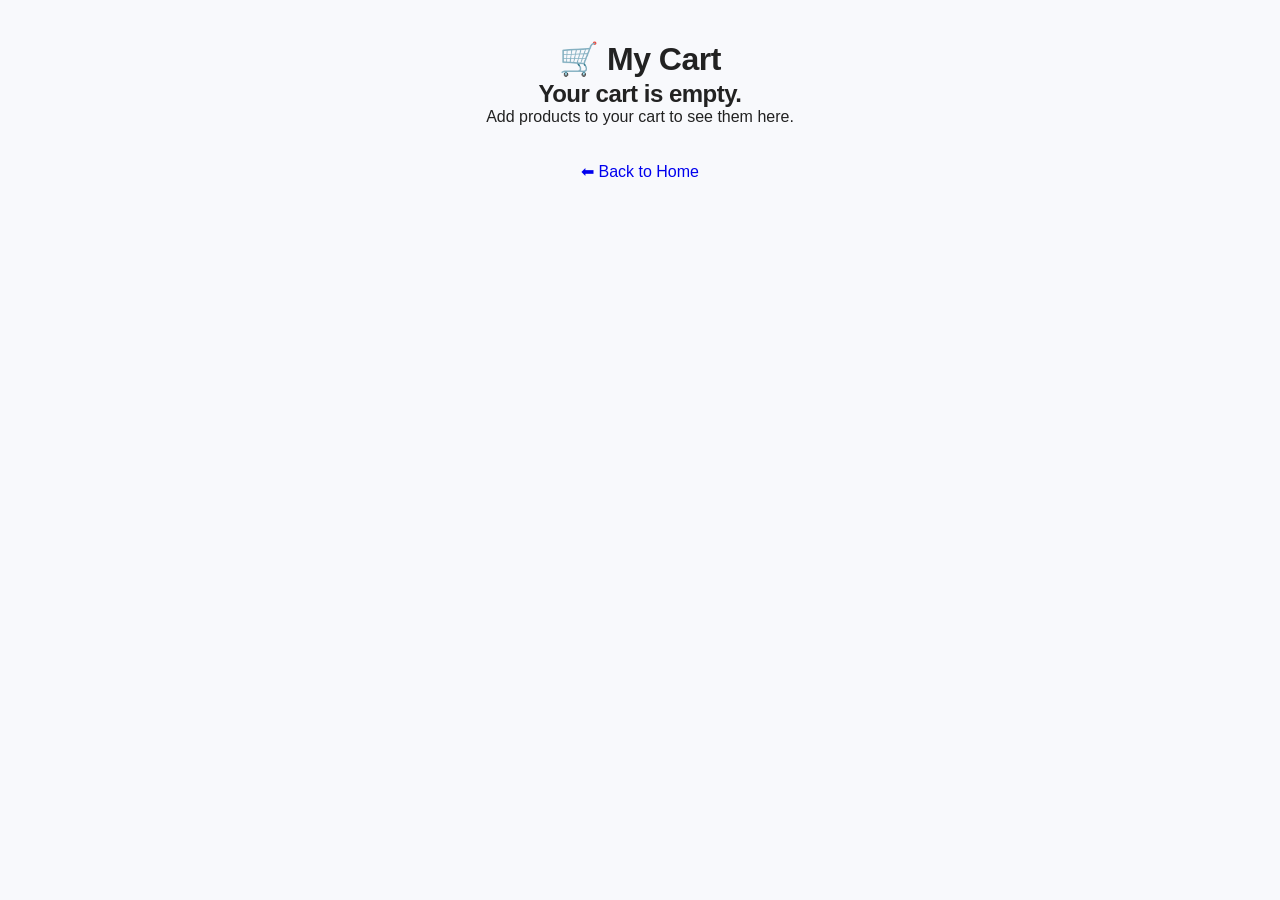
<file: cart.html>
<!DOCTYPE html>
<html lang="en">
<head>
<meta charset="UTF-8">
<meta name="viewport" content="width=device-width, initial-scale=1.0">
<title>Cart - ZeraShop</title>
<link rel="stylesheet" href="style.css">
</head>

<body>

<header>
    <h1 style="text-align:center;margin-top:40px;">🛒 My Cart</h1>
</header>

<section style="text-align:center;padding:80px 20px;">
    <h2>Your cart is empty.</h2>
    <p>Add products to your cart to see them here.</p>

    <br><br>

    <a href="index.html" class="btn1">⬅ Back to Home</a>
</section>

</body>
</html>
</file>
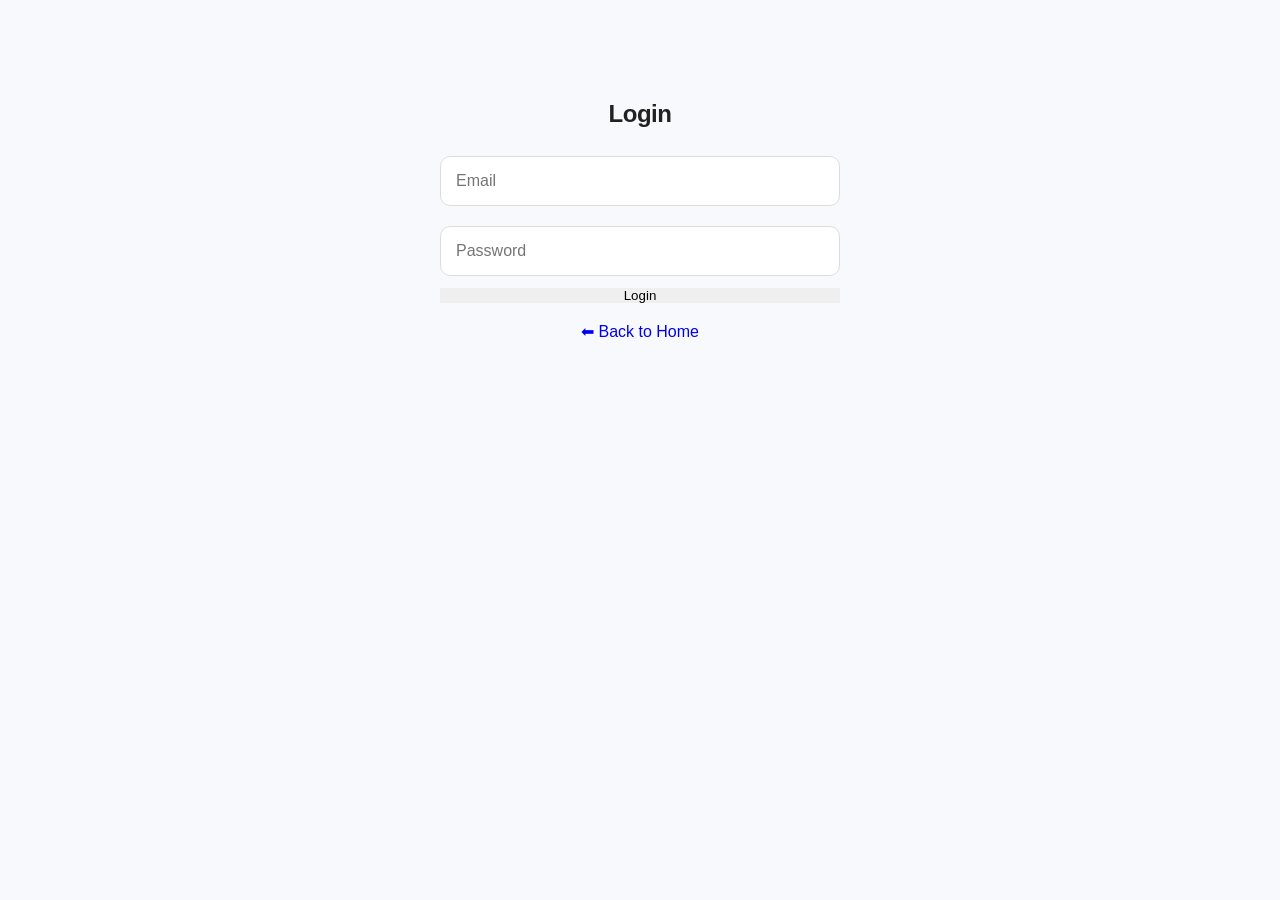
<file: login.html>
<!DOCTYPE html>
<html lang="en">
<head>
<meta charset="UTF-8">
<meta name="viewport" content="width=device-width, initial-scale=1.0">

<title>Login - ZeraShop</title>

<link rel="stylesheet" href="style.css">

</head>
<body>

<section style="max-width:400px;margin:100px auto;text-align:center;">

<h1>Login</h1>

<br>

<input type="email" placeholder="Email"
style="width:100%;padding:15px;margin:10px 0;border-radius:10px;">

<input type="password" placeholder="Password"
style="width:100%;padding:15px;margin:10px 0;border-radius:10px;">

<button class="btn1" style="width:100%;">Login</button>

<br><br>

<a href="index.html">⬅ Back to Home</a>

</section>

</body>
</html>
</file>
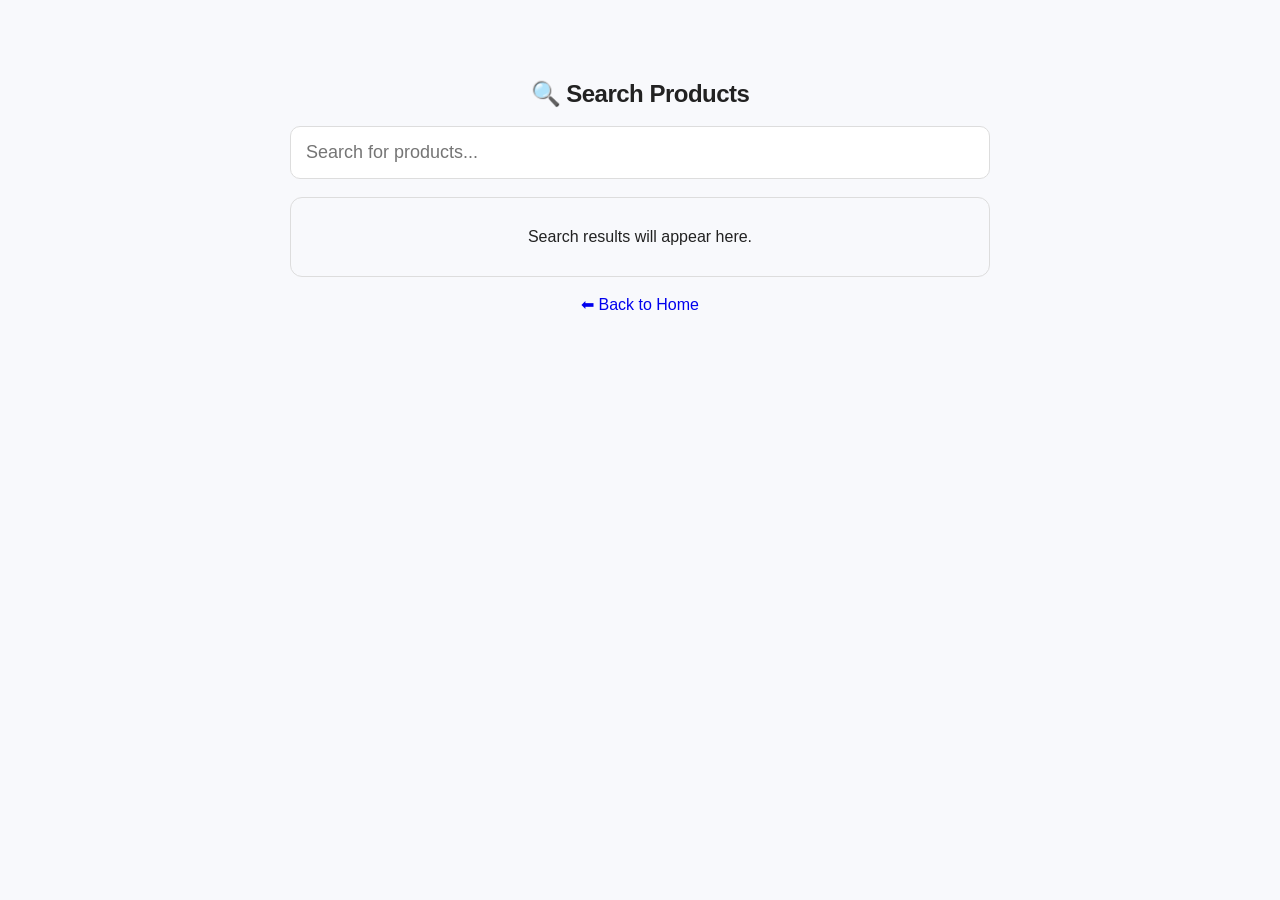
<file: search.html>
<!DOCTYPE html>
<html lang="en">
<head>
<meta charset="UTF-8">
<meta name="viewport" content="width=device-width, initial-scale=1.0">

<title>Search - ZeraShop</title>

<link rel="stylesheet" href="style.css">

</head>
<body>

<section style="max-width:700px;margin:80px auto;text-align:center;">

<h1>🔍 Search Products</h1>

<br>

<input
type="text"
placeholder="Search for products..."
style="width:100%;padding:15px;border-radius:10px;font-size:18px;">

<br><br>

<div style="padding:30px;border:1px solid #ddd;border-radius:12px;">
<p>Search results will appear here.</p>
</div>

<br>

<a href="index.html" class="btn1">⬅ Back to Home</a>

</section>

</body>
</html>
</file>
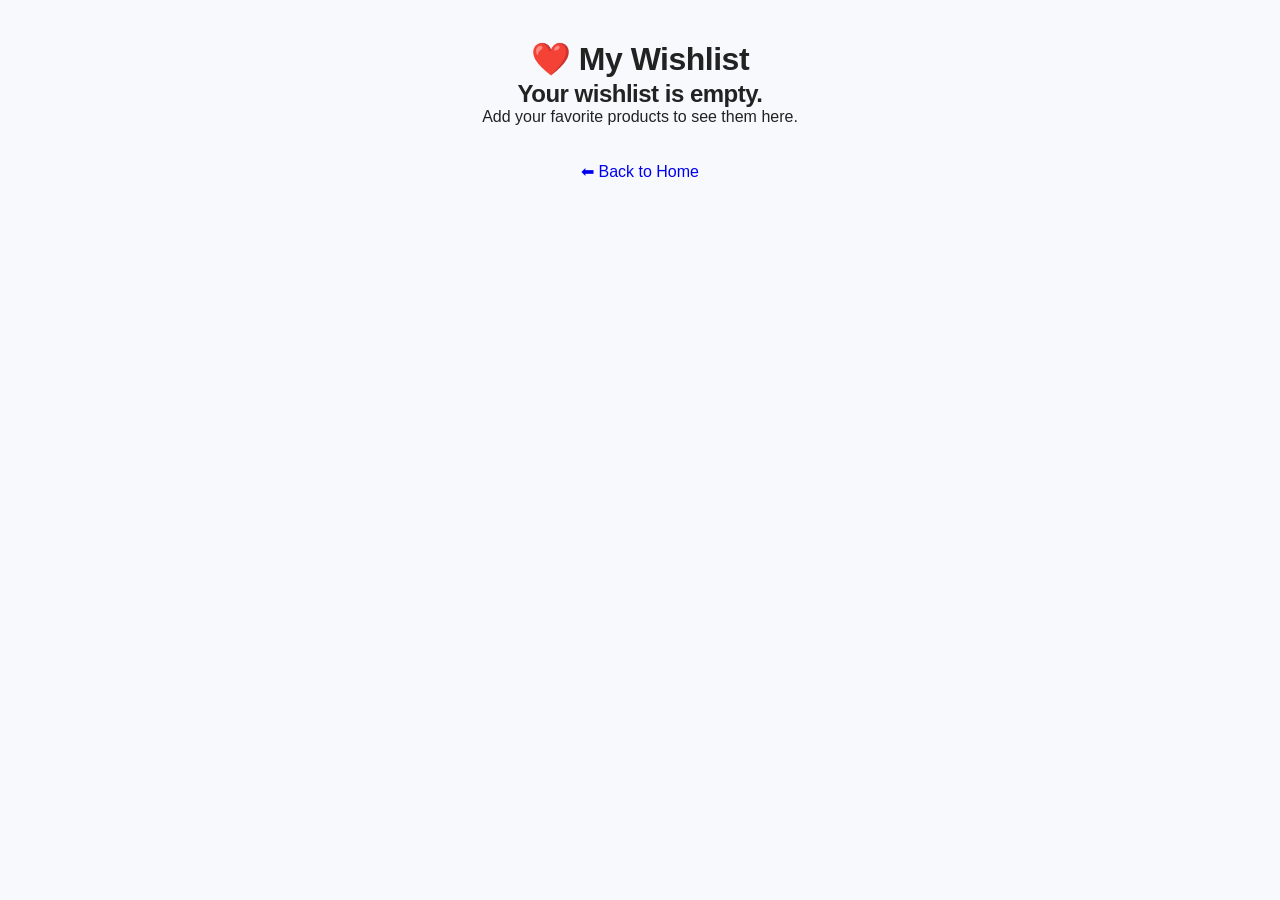
<file: wishlist.html>
<!DOCTYPE html>
<html lang="en">
<head>
<meta charset="UTF-8">
<meta name="viewport" content="width=device-width, initial-scale=1.0">
<title>Wishlist - ZeraShop</title>
<link rel="stylesheet" href="style.css">
</head>

<body>

<header>
    <h1 style="text-align:center;margin-top:40px;">❤️ My Wishlist</h1>
</header>

<section style="text-align:center;padding:80px 20px;">
    <h2>Your wishlist is empty.</h2>
    <p>Add your favorite products to see them here.</p>

    <br><br>

    <a href="index.html" class="btn1">⬅ Back to Home</a>
</section>

</body>
</html>
</file>
<file: style.css>
/*======================================
RESET
======================================*/

*{
    margin:0;
    padding:0;
    box-sizing:border-box;
}

html{
    scroll-behavior:smooth;
}

body{
    font-family:'Poppins',sans-serif;
    background:#f7f8fc;
    color:#222;
    overflow-x:hidden;
}

img{
    max-width:100%;
    display:block;
}

a{
    text-decoration:none;
}

ul{
    list-style:none;
}

.container{
    width:90%;
    max-width:1400px;
    margin:auto;
}

/*======================================
HEADER
======================================*/

header{
    position:absolute;
    width:100%;
    left:0;
    top:0;
    z-index:1000;
}

nav{
    height:90px;
    display:flex;
    align-items:center;
    justify-content:space-between;
}

.logo{
    color:#fff;
}

.logo h2{
    font-size:34px;
    font-weight:700;
}

.logo span{
    color:#ffd64d;
}

.menu{
    display:flex;
    gap:40px;
}

.menu a{
    color:#fff;
    font-size:17px;
    transition:.3s;
}

.menu a:hover{
    color:#ffd64d;
}

.nav-right{
    display:flex;
    align-items:center;
    gap:18px;
}

.nav-right i{
    color:#fff;
    font-size:18px;
}

.login-btn{
    background:#fff;
    color:#5d2ef5;
    padding:12px 28px;
    border-radius:50px;
    font-weight:600;
    transition:.3s;
}

.login-btn:hover{
    background:#ffd64d;
}

/*======================================
HERO
======================================*/

.hero{
    background:linear-gradient(135deg,#7f2dff,#1d2b80);
    min-height:100vh;
    display:flex;
    align-items:center;
    position:relative;
    overflow:hidden;
}

.hero::before{
    content:"";
    position:absolute;
    width:900px;
    height:900px;
    border:1px solid rgba(255,255,255,.08);
    border-radius:50%;
    right:-300px;
    top:-180px;
}

.hero::after{
    content:"";
    position:absolute;
    width:650px;
    height:650px;
    border:1px solid rgba(255,255,255,.06);
    border-radius:50%;
    right:-100px;
    top:50px;
}

.hero-grid{
    display:grid;
    grid-template-columns:1fr 1fr 280px;
    gap:50px;
    align-items:center;
}

.tag{
    display:inline-block;
    padding:10px 20px;
    background:rgba(255,255,255,.15);
    color:#fff;
    border-radius:50px;
    margin-bottom:25px;
    backdrop-filter:blur(15px);
}

.hero-left h1{
    color:#fff;
    font-size:78px;
    line-height:1.05;
    margin-bottom:25px;
}

.hero-left p{
    color:#eee;
    font-size:20px;
    line-height:35px;
    max-width:520px;
}

.hero-buttons{
    display:flex;
    gap:20px;
    margin-top:40px;
}
/*======================================
HERO BUTTONS
======================================*/

.shop-btn{
    width:190px;
    height:60px;
    border-radius:60px;
    background:#fff;
    color:#6a35ff;
    display:flex;
    align-items:center;
    justify-content:center;
    font-weight:600;
    transition:.35s;
}

.shop-btn:hover{
    transform:translateY(-5px);
    background:#ffd54d;
}

.video-btn{
    width:60px;
    height:60px;
    border-radius:50%;
    background:#ff4db8;
    display:flex;
    align-items:center;
    justify-content:center;
    color:#fff;
    font-size:18px;
    transition:.35s;
}

.video-btn:hover{
    transform:scale(1.08);
}

.experience{
    display:flex;
    align-items:center;
    gap:15px;
    margin-top:45px;
}

.experience-icon{
    width:60px;
    height:60px;
    border:2px solid rgba(255,255,255,.4);
    border-radius:50%;
    display:flex;
    align-items:center;
    justify-content:center;
    color:#fff;
}

.experience-text h4{
    color:#fff;
    margin-bottom:6px;
}

.experience-text p{
    color:#ddd;
    font-size:14px;
}

/*======================================
HERO IMAGE
======================================*/

.hero-center{
    position:relative;
    display:flex;
    justify-content:center;
}

.hero-image img{
    width:520px;
    animation:float 5s ease-in-out infinite;
}

@keyframes float{

0%{
transform:translateY(0);
}

50%{
transform:translateY(-15px);
}

100%{
transform:translateY(0);
}

}

/*======================================
REVIEW CARD
======================================*/

.review-card{
    position:absolute;
    top:90px;
    left:-30px;
    width:220px;
    background:#fff;
    border-radius:20px;
    padding:15px;
    display:flex;
    align-items:center;
    gap:15px;
    box-shadow:0 20px 40px rgba(0,0,0,.18);
}

.review-card img{
    width:60px;
    height:60px;
    border-radius:15px;
    object-fit:cover;
}

.review-card h4{
    color:#222;
    margin-bottom:5px;
}

.review-card p{
    color:#666;
    font-size:14px;
}

.stars{
    color:#ffb400;
}

/*======================================
RIGHT STATS
======================================*/

.hero-right{
    display:flex;
    flex-direction:column;
    gap:25px;
}

.stats-box{
    color:#fff;
}

.stats-box h2{
    font-size:58px;
    line-height:1;
    margin-bottom:10px;
}

.stats-box p{
    color:#ddd;
    font-size:18px;
}

/*======================================
POPULAR SEARCH
======================================*/

.popular-search{
    padding:100px 0;
    background:#fff;
}

.section-title{
    text-align:center;
    margin-bottom:60px;
}

.section-title h2{
    font-size:42px;
    color:#222;
    margin-bottom:10px;
}

.section-title p{
    color:#777;
}

.search-grid{
    display:grid;
    grid-template-columns:repeat(3,1fr);
    gap:30px;
}

.search-card{
    background:#fff;
    border-radius:25px;
    padding:20px;
    display:flex;
    align-items:center;
    gap:20px;
    box-shadow:0 15px 40px rgba(0,0,0,.08);
    transition:.35s;
}

.search-card:hover{
    transform:translateY(-8px);
}

.search-card img{
    width:90px;
    border-radius:15px;
}

.card-info h3{
    margin-bottom:8px;
}

.card-info p{
    color:#777;
}

.price{
    margin-left:auto;
    color:#6a35ff;
    font-size:22px;
    font-weight:700;
}
/*======================================
SUMMER SALE
======================================*/

.summer-sale{
    padding:120px 0;
    background:#f8f9ff;
}

.sale-grid{
    display:grid;
    grid-template-columns:1fr 1fr 320px;
    gap:60px;
    align-items:center;
}

.sale-tag{
    display:inline-block;
    background:#6d3cff;
    color:#fff;
    padding:10px 20px;
    border-radius:30px;
    margin-bottom:25px;
    font-size:14px;
    font-weight:600;
}

.sale-left h2{
    font-size:72px;
    color:#222;
    margin-bottom:10px;
    line-height:1;
}

.sale-left h3{
    font-size:46px;
    color:#ff4db8;
    margin-bottom:25px;
}

.sale-left p{
    color:#666;
    line-height:32px;
    margin-bottom:35px;
}

.sale-btn{
    display:inline-flex;
    align-items:center;
    justify-content:center;
    width:200px;
    height:60px;
    border-radius:50px;
    background:#6d3cff;
    color:#fff;
    font-weight:600;
    transition:.3s;
}

.sale-btn:hover{
    background:#5225d6;
    transform:translateY(-5px);
}

.sale-center{
    display:flex;
    justify-content:center;
}

.sale-center img{
    width:420px;
    max-width:100%;
}

.sale-right{
    display:flex;
    flex-direction:column;
    gap:20px;
}

.offer-card{
    background:#fff;
    padding:25px;
    border-radius:20px;
    box-shadow:0 15px 35px rgba(0,0,0,.08);
    transition:.3s;
}

.offer-card:hover{
    transform:translateX(10px);
}

.offer-card h4{
    margin-bottom:8px;
    color:#222;
}

.offer-card p{
    color:#777;
}

/*======================================
FEATURED PRODUCTS
======================================*/

.featured-products{
    padding:120px 0;
    background:#fff;
}

.products-grid{
    display:grid;
    grid-template-columns:repeat(4,1fr);
    gap:30px;
}

.product{
    background:#fff;
    border-radius:25px;
    overflow:hidden;
    box-shadow:0 15px 35px rgba(0,0,0,.08);
    transition:.35s;
}

.product:hover{
    transform:translateY(-10px);
}

.product img{
    width:100%;
    height:280px;
    object-fit:cover;
}

.product h3{
    padding:20px 20px 10px;
    color:#222;
}

.product span{
    display:block;
    padding:0 20px;
    color:#6d3cff;
    font-size:24px;
    font-weight:700;
}

.product a{
    display:block;
    margin:25px 20px 20px;
    text-align:center;
    padding:14px;
    border-radius:14px;
    background:#6d3cff;
    color:#fff;
    font-weight:600;
    transition:.3s;
}

.product a:hover{
    background:#ff4db8;
}

/*======================================
CATEGORY
======================================*/

.categories{
    padding:120px 0;
    background:#f8f9ff;
}

.category-grid{
    display:grid;
    grid-template-columns:repeat(4,1fr);
    gap:30px;
}

.category-card{
    background:#fff;
    text-align:center;
    padding:40px 20px;
    border-radius:25px;
    transition:.35s;
    box-shadow:0 12px 30px rgba(0,0,0,.08);
}

.category-card:hover{
    transform:translateY(-8px);
}

.category-card img{
    width:90px;
    margin:0 auto 20px;
}

.category-card h3{
    margin-bottom:10px;
    color:#222;
}

.category-card p{
    color:#777;
}
/*======================================
COUNTER
======================================*/

.counter{
    padding:100px 0;
    background:linear-gradient(135deg,#6d3cff,#2d2d8d);
}

.counter-grid{
    display:grid;
    grid-template-columns:repeat(4,1fr);
    gap:30px;
}

.counter-box{
    background:rgba(255,255,255,.08);
    border:1px solid rgba(255,255,255,.15);
    border-radius:25px;
    text-align:center;
    padding:45px 20px;
    backdrop-filter:blur(20px);
    transition:.35s;
}

.counter-box:hover{
    transform:translateY(-10px);
    background:rgba(255,255,255,.15);
}

.counter-box h2{
    color:#fff;
    font-size:56px;
    margin-bottom:12px;
}

.counter-box p{
    color:#eee;
    font-size:18px;
}

/*======================================
TESTIMONIALS
======================================*/

.testimonial-section{
    padding:120px 0;
    background:#fff;
}

.testimonial-grid{
    display:grid;
    grid-template-columns:repeat(3,1fr);
    gap:35px;
}

.testimonial-card{
    background:#fff;
    border-radius:30px;
    padding:40px;
    text-align:center;
    box-shadow:0 20px 45px rgba(0,0,0,.08);
    transition:.35s;
}

.testimonial-card:hover{
    transform:translateY(-10px);
}

.testimonial-card img{
    width:100px;
    height:100px;
    object-fit:cover;
    border-radius:50%;
    margin:0 auto 25px;
}

.testimonial-card h3{
    margin-bottom:15px;
    color:#222;
}

.testimonial-card p{
    color:#666;
    line-height:30px;
    margin-bottom:20px;
}

/*======================================
BRANDS
======================================*/

.brands{
    padding:90px 0;
    background:#f8f9ff;
}

.brands-grid{
    display:grid;
    grid-template-columns:repeat(5,1fr);
    gap:40px;
    align-items:center;
}

.brands-grid img{
    width:140px;
    margin:auto;
    opacity:.65;
    transition:.35s;
}

.brands-grid img:hover{
    opacity:1;
    transform:scale(1.08);
}

/*======================================
NEWSLETTER
======================================*/

.newsletter{
    padding:120px 0;
    background:linear-gradient(135deg,#6d3cff,#2f2d88);
}

.newsletter-box{
    display:grid;
    grid-template-columns:1fr 450px;
    gap:70px;
    align-items:center;
}

.newsletter-content h2{
    color:#fff;
    font-size:56px;
    line-height:1.2;
    margin:20px 0;
}

.newsletter-content p{
    color:#ddd;
    line-height:34px;
    margin-bottom:35px;
}

.newsletter-form{
    display:flex;
    gap:15px;
}

.newsletter-form input{
    flex:1;
    height:60px;
    border:none;
    outline:none;
    border-radius:50px;
    padding:0 25px;
    font-size:16px;
}

.newsletter-form button{
    width:180px;
    border:none;
    border-radius:50px;
    background:#ff4db8;
    color:#fff;
    font-weight:600;
    cursor:pointer;
    transition:.35s;
}

.newsletter-form button:hover{
    background:#ff2da6;
}

.newsletter-image img{
    width:100%;
}
/*======================================
INSTAGRAM GALLERY
======================================*/

.instagram{
    padding:120px 0;
    background:#fff;
}

.gallery{
    display:grid;
    grid-template-columns:repeat(6,1fr);
    gap:20px;
}

.gallery img{
    width:100%;
    height:220px;
    object-fit:cover;
    border-radius:20px;
    transition:.35s;
    cursor:pointer;
}

.gallery img:hover{
    transform:translateY(-10px) scale(1.03);
    box-shadow:0 20px 40px rgba(0,0,0,.15);
}

/*======================================
FOOTER
======================================*/

footer{
    background:#181830;
    color:#fff;
    padding:100px 0 40px;
}

.footer-grid{
    display:grid;
    grid-template-columns:2fr 1fr 1fr 1fr;
    gap:60px;
}

.footer-about h2{
    font-size:38px;
    margin-bottom:20px;
}

.footer-about span{
    color:#ff4db8;
}

.footer-about p{
    color:#bbb;
    line-height:32px;
    margin-bottom:30px;
}

.socials{
    display:flex;
    gap:15px;
}

.socials a{
    width:45px;
    height:45px;
    background:#2b2b48;
    border-radius:50%;
    display:flex;
    align-items:center;
    justify-content:center;
    color:#fff;
    transition:.3s;
}

.socials a:hover{
    background:#6d3cff;
    transform:translateY(-5px);
}

.footer-links h3{
    margin-bottom:25px;
    font-size:22px;
}

.footer-links ul li{
    margin-bottom:15px;
}

.footer-links ul li a{
    color:#bbb;
    transition:.3s;
}

.footer-links ul li a:hover{
    color:#fff;
    padding-left:8px;
}

.copyright{
    border-top:1px solid rgba(255,255,255,.08);
    margin-top:60px;
    padding-top:30px;
    text-align:center;
}

.copyright p{
    color:#aaa;
}

/*======================================
SCROLLBAR
======================================*/

::-webkit-scrollbar{
    width:10px;
}

::-webkit-scrollbar-track{
    background:#f2f2f2;
}

::-webkit-scrollbar-thumb{
    background:#6d3cff;
    border-radius:20px;
}

::-webkit-scrollbar-thumb:hover{
    background:#4d20d6;
}

/*======================================
SELECTION
======================================*/

::selection{
    background:#6d3cff;
    color:#fff;
}

/*======================================
SMOOTH TRANSITIONS
======================================*/

button,
a,
img,
.product,
.category-card,
.offer-card,
.search-card,
.testimonial-card{
    transition:all .35s ease;
}
/*======================================
TABLET
======================================*/

@media (max-width:1200px){

.hero-grid,
.sale-grid,
.newsletter-box{
grid-template-columns:1fr;
text-align:center;
}

.hero-left p{
margin:auto;
}

.hero-buttons,
.experience{
justify-content:center;
}

.hero-right{
flex-direction:row;
justify-content:center;
flex-wrap:wrap;
margin-top:40px;
}

.review-card{
position:relative;
left:auto;
top:auto;
margin:30px auto;
}

.products-grid{
grid-template-columns:repeat(2,1fr);
}

.category-grid{
grid-template-columns:repeat(2,1fr);
}

.search-grid{
grid-template-columns:1fr;
}

.testimonial-grid{
grid-template-columns:1fr;
}

.brands-grid{
grid-template-columns:repeat(3,1fr);
}

.gallery{
grid-template-columns:repeat(3,1fr);
}

.footer-grid{
grid-template-columns:repeat(2,1fr);
}

}

/*======================================
MOBILE
======================================*/

@media (max-width:768px){

.container{
width:92%;
}

nav{
flex-direction:column;
height:auto;
padding:20px 0;
gap:20px;
}

.menu{
flex-wrap:wrap;
justify-content:center;
gap:20px;
}

.hero{
padding:130px 0 70px;
}

.hero-left h1{
font-size:48px;
}

.hero-left p{
font-size:16px;
line-height:30px;
}

.hero-buttons{
flex-direction:column;
align-items:center;
}

.shop-btn{
width:220px;
}

.video-btn{
width:60px;
height:60px;
}

.hero-image img{
width:320px;
}

.stats-box h2{
font-size:42px;
}

.sale-left h2{
font-size:46px;
}

.sale-left h3{
font-size:30px;
}

.section-title h2{
font-size:34px;
}

.products-grid,
.category-grid,
.counter-grid,
.brands-grid,
.gallery,
.footer-grid{
grid-template-columns:1fr;
}

.newsletter-form{
flex-direction:column;
}

.newsletter-form button{
width:100%;
height:60px;
}

.footer-about{
text-align:center;
}

.socials{
justify-content:center;
}

}
/*======================================
ANIMATIONS
======================================*/

@keyframes fadeUp{

0%{
opacity:0;
transform:translateY(60px);
}

100%{
opacity:1;
transform:translateY(0);
}

}

@keyframes fadeLeft{

0%{
opacity:0;
transform:translateX(-80px);
}

100%{
opacity:1;
transform:translateX(0);
}

}

@keyframes fadeRight{

0%{
opacity:0;
transform:translateX(80px);
}

100%{
opacity:1;
transform:translateX(0);
}

}

.hero-left{
animation:fadeLeft 1s ease;
}

.hero-center{
animation:fadeUp 1.2s ease;
}

.hero-right{
animation:fadeRight 1.3s ease;
}

/*======================================
HOVER EFFECTS
======================================*/

.product:hover img{

transform:scale(1.08);

}

.category-card:hover img{

transform:rotate(8deg) scale(1.08);

}

.offer-card:hover{

background:#6d3cff;

color:#fff;

}

.offer-card:hover p{

color:#eee;

}

.offer-card:hover h4{

color:#fff;

}

.search-card:hover{

background:#faf8ff;

}

.testimonial-card:hover{

box-shadow:0 25px 55px rgba(109,60,255,.18);

}

.brands-grid img:hover{

filter:grayscale(0);

}

.gallery img:hover{

transform:scale(1.05);

}

/*======================================
BUTTONS
======================================*/

button{

cursor:pointer;

font-family:'Poppins',sans-serif;

}

button:active{

transform:scale(.97);

}

.shop-btn:active,

.sale-btn:active,

.login-btn:active{

transform:scale(.96);

}

/*======================================
IMAGES
======================================*/

.product img,

.category-card img,

.gallery img,

.sale-center img{

transition:.45s;

}

/*======================================
SECTION SPACING
======================================*/

section{

position:relative;

overflow:hidden;

}
/*======================================
BACKGROUND DECORATION
======================================*/

.hero .shape1{
position:absolute;
width:420px;
height:420px;
background:rgba(255,255,255,.05);
border-radius:50%;
top:-120px;
right:-120px;
filter:blur(5px);
}

.hero .shape2{
position:absolute;
width:260px;
height:260px;
background:rgba(255,255,255,.04);
border-radius:50%;
bottom:60px;
right:180px;
}

.hero .shape3{
position:absolute;
width:160px;
height:160px;
background:#ff4db8;
opacity:.15;
border-radius:50%;
left:45%;
bottom:40px;
filter:blur(20px);
}

/*======================================
GLASS CARD
======================================*/

.glass-card{
background:rgba(255,255,255,.12);
backdrop-filter:blur(18px);
border:1px solid rgba(255,255,255,.15);
border-radius:25px;
box-shadow:0 20px 50px rgba(0,0,0,.12);
}

/*======================================
SHADOWS
======================================*/

.product,
.category-card,
.offer-card,
.search-card,
.testimonial-card{

box-shadow:
0 10px 20px rgba(0,0,0,.05),
0 25px 45px rgba(0,0,0,.08);

}

.product:hover,
.category-card:hover,
.offer-card:hover,
.search-card:hover{

box-shadow:
0 25px 45px rgba(109,60,255,.18);

}

/*======================================
IMAGE ZOOM
======================================*/

.product{
overflow:hidden;
}

.product img{
transition:.5s;
}

.product:hover img{
transform:scale(1.12);
}

/*======================================
TEXT
======================================*/

h1,h2,h3,h4{
font-weight:700;
letter-spacing:-.5px;
}

p{
font-weight:400;
}

/*======================================
LINK EFFECT
======================================*/

.menu a{
position:relative;
}

.menu a::after{

content:"";

position:absolute;

left:0;

bottom:-8px;

width:0;

height:2px;

background:#fff;

transition:.3s;

}

.menu a:hover::after{

width:100%;

}

/*======================================
BUTTON GLOW
======================================*/

.shop-btn:hover,
.sale-btn:hover{

box-shadow:
0 15px 40px rgba(109,60,255,.35);

}

.video-btn:hover{

box-shadow:
0 15px 35px rgba(255,77,184,.45);

}
/*======================================
ADVANCED EFFECTS
======================================*/

:root{

--primary:#6d3cff;
--secondary:#ff4db8;
--dark:#181830;
--light:#ffffff;
--gray:#777;
--shadow:0 20px 45px rgba(0,0,0,.08);

}

body{

background:#f8f9fc;

}

/*======================================
SECTION TITLE
======================================*/

.section-title{

margin-bottom:70px;

}

.section-title span{

display:inline-block;

padding:10px 22px;

background:#ede8ff;

color:var(--primary);

border-radius:40px;

font-size:14px;

font-weight:600;

margin-bottom:20px;

}

.section-title h2{

font-size:52px;

margin-bottom:15px;

}

.section-title p{

font-size:18px;

color:#666;

}

/*======================================
CARD STYLE
======================================*/

.product,
.category-card,
.offer-card,
.search-card,
.testimonial-card{

border:1px solid #f2f2f2;

}

/*======================================
BORDER RADIUS
======================================*/

img{

border-radius:18px;

}

/*======================================
BUTTONS
======================================*/

.shop-btn,
.sale-btn,
.login-btn{

transition:.35s ease;

}

.shop-btn:hover,
.sale-btn:hover{

transform:translateY(-5px);

}

.shop-btn:active,
.sale-btn:active{

transform:scale(.96);

}

/*======================================
FLOATING
======================================*/

.hero-image{

animation:floating 5s infinite ease-in-out;

}

@keyframes floating{

0%{

transform:translateY(0);

}

50%{

transform:translateY(-18px);

}

100%{

transform:translateY(0);

}

}

/*======================================
IMAGE HOVER
======================================*/

.gallery img{

transition:.45s;

}

.gallery img:hover{

transform:scale(1.08);

}

/*======================================
DARK MODE READY
======================================*/

.dark{

background:#111;

color:#fff;

}

.dark section{

background:#111;

}

.dark .product{

background:#1c1c1c;

}

.dark .category-card{

background:#1c1c1c;

}

.dark footer{

background:#000;

}
/*======================================
LOADING ANIMATION
======================================*/

.fade-up{
opacity:0;
transform:translateY(40px);
animation:fadeUp .8s forwards;
}

.fade-left{
opacity:0;
transform:translateX(-40px);
animation:fadeLeft .8s forwards;
}

.fade-right{
opacity:0;
transform:translateX(40px);
animation:fadeRight .8s forwards;
}

.delay-1{
animation-delay:.2s;
}

.delay-2{
animation-delay:.4s;
}

.delay-3{
animation-delay:.6s;
}

/*======================================
PRODUCT BADGE
======================================*/

.product{
position:relative;
}

.product::before{

content:"NEW";

position:absolute;

top:18px;

left:18px;

background:#ff4db8;

color:#fff;

padding:8px 14px;

border-radius:30px;

font-size:12px;

font-weight:600;

z-index:10;

}

/*======================================
GRADIENT TEXT
======================================*/

.gradient-text{

background:linear-gradient(90deg,#6d3cff,#ff4db8);

-webkit-background-clip:text;

-webkit-text-fill-color:transparent;

background-clip:text;

}

/*======================================
HOVER ICON
======================================*/

.socials a i{

transition:.3s;

}

.socials a:hover i{

transform:rotate(360deg);

}

/*======================================
IMAGE BORDER
======================================*/

.hero-image img{

border-radius:40px;

}

/*======================================
PRICE STYLE
======================================*/

.price{

font-size:24px;

font-weight:700;

color:#6d3cff;

}

/*======================================
INPUT FOCUS
======================================*/

input:focus{

outline:none;

box-shadow:0 0 0 4px rgba(109,60,255,.15);

}

/*======================================
END
======================================*/
/*======================================
UTILITY CLASSES
======================================*/

.text-center{
    text-align:center;
}

.mt-20{
    margin-top:20px;
}

.mt-40{
    margin-top:40px;
}

.mt-60{
    margin-top:60px;
}

.mb-20{
    margin-bottom:20px;
}

.mb-40{
    margin-bottom:40px;
}

.mb-60{
    margin-bottom:60px;
}

/*======================================
SECTION BACKGROUNDS
======================================*/

.bg-white{
    background:#fff;
}

.bg-light{
    background:#f8f9fc;
}

.bg-primary{
    background:#6d3cff;
    color:#fff;
}

/*======================================
CARD
======================================*/

.card{
    background:#fff;
    border-radius:24px;
    padding:30px;
    box-shadow:0 20px 40px rgba(0,0,0,.08);
}

/*======================================
BUTTONS
======================================*/

.btn-outline{
    border:2px solid #6d3cff;
    color:#6d3cff;
    background:transparent;
}

.btn-outline:hover{
    background:#6d3cff;
    color:#fff;
}

/*======================================
PRODUCT LABELS
======================================*/

.sale-label{
    position:absolute;
    top:15px;
    right:15px;
    background:#ff4db8;
    color:#fff;
    padding:8px 14px;
    border-radius:30px;
    font-size:12px;
    font-weight:600;
}

.hot-label{
    background:#ff6a00;
}

.best-label{
    background:#00b894;
}

/*======================================
FOOTER LINKS
======================================*/

.footer-links a{
    display:inline-block;
}

.footer-links a:hover{
    transform:translateX(6px);
}

/*======================================
IMAGE EFFECT
======================================*/

img{
    transition:.4s;
}

img:hover{
    filter:brightness(1.03);
}

/*======================================
END OF PART 11
======================================*/
/*======================================
FEATURE BOX
======================================*/

.feature-box{
    display:grid;
    grid-template-columns:repeat(4,1fr);
    gap:30px;
    margin-top:60px;
}

.feature-item{
    background:#fff;
    padding:35px;
    border-radius:24px;
    text-align:center;
    box-shadow:0 15px 35px rgba(0,0,0,.08);
    transition:.35s;
}

.feature-item:hover{
    transform:translateY(-8px);
}

.feature-item i{
    width:80px;
    height:80px;
    border-radius:50%;
    background:#f3eeff;
    color:#6d3cff;
    display:flex;
    justify-content:center;
    align-items:center;
    font-size:34px;
    margin:0 auto 25px;
}

.feature-item h3{
    margin-bottom:15px;
    font-size:24px;
}

.feature-item p{
    color:#777;
    line-height:28px;
}

/*======================================
CTA SECTION
======================================*/

.cta{
    padding:140px 0;
    background:linear-gradient(135deg,#6d3cff,#2d2d8d);
    text-align:center;
    color:#fff;
}

.cta h2{
    font-size:60px;
    margin-bottom:25px;
}

.cta p{
    max-width:700px;
    margin:auto;
    line-height:34px;
    color:#e8e8e8;
}

.cta .shop-btn{
    margin:50px auto 0;
}

/*======================================
TABLE
======================================*/

table{
    width:100%;
    border-collapse:collapse;
}

th,
td{
    padding:18px;
    text-align:left;
}

th{
    background:#6d3cff;
    color:#fff;
}

tr:nth-child(even){
    background:#fafafa;
}

/*======================================
FORM
======================================*/

input,
textarea{
    width:100%;
    padding:16px 20px;
    border-radius:14px;
    border:1px solid #ddd;
    font-size:16px;
    font-family:'Poppins',sans-serif;
}

textarea{
    min-height:180px;
    resize:vertical;
}

button{
    border:none;
    outline:none;
}

/*======================================
END PART 12
======================================*/
/*======================================
CONTACT SECTION
======================================*/

.contact{
    padding:120px 0;
    background:#ffffff;
}

.contact-wrapper{
    display:grid;
    grid-template-columns:1fr 1fr;
    gap:60px;
    align-items:center;
}

.contact-info h2{
    font-size:52px;
    margin-bottom:20px;
    color:#222;
}

.contact-info p{
    color:#666;
    line-height:32px;
    margin-bottom:35px;
}

.contact-item{
    display:flex;
    align-items:center;
    gap:20px;
    margin-bottom:25px;
}

.contact-item i{
    width:60px;
    height:60px;
    border-radius:50%;
    background:#6d3cff;
    color:#fff;
    display:flex;
    justify-content:center;
    align-items:center;
    font-size:22px;
}

.contact-form{
    background:#fff;
    padding:40px;
    border-radius:25px;
    box-shadow:0 20px 45px rgba(0,0,0,.08);
}

.contact-form input,
.contact-form textarea{
    width:100%;
    margin-bottom:20px;
}

.contact-form button{
    width:100%;
    height:60px;
    border-radius:50px;
    background:#6d3cff;
    color:#fff;
    font-size:17px;
    font-weight:600;
    transition:.3s;
}

.contact-form button:hover{
    background:#5425e0;
}

/*======================================
BACK TO TOP
======================================*/

.back-top{
    position:fixed;
    right:30px;
    bottom:30px;
    width:55px;
    height:55px;
    border-radius:50%;
    background:#6d3cff;
    color:#fff;
    display:flex;
    justify-content:center;
    align-items:center;
    text-decoration:none;
    box-shadow:0 15px 35px rgba(109,60,255,.35);
    transition:.3s;
    z-index:999;
}

.back-top:hover{
    transform:translateY(-6px);
    background:#ff4db8;
}
/*======================================
GRID UTILITIES
======================================*/

.grid-2{
    display:grid;
    grid-template-columns:repeat(2,1fr);
    gap:30px;
}

.grid-3{
    display:grid;
    grid-template-columns:repeat(3,1fr);
    gap:30px;
}

.grid-4{
    display:grid;
    grid-template-columns:repeat(4,1fr);
    gap:30px;
}

/*======================================
SPACING
======================================*/

.py-100{
    padding:100px 0;
}

.py-120{
    padding:120px 0;
}

.radius-20{
    border-radius:20px;
}

.radius-30{
    border-radius:30px;
}

.shadow{
    box-shadow:0 20px 40px rgba(0,0,0,.08);
}

/*======================================
IMAGE COVER
======================================*/

.cover{
    width:100%;
    height:100%;
    object-fit:cover;
}

/*======================================
FLEX
======================================*/

.flex{
    display:flex;
}

.center{
    display:flex;
    justify-content:center;
    align-items:center;
}

.space-between{
    display:flex;
    justify-content:space-between;
    align-items:center;
}

/*======================================
RESPONSIVE
======================================*/

@media(max-width:992px){

.grid-4{
    grid-template-columns:repeat(2,1fr);
}

.grid-3{
    grid-template-columns:repeat(2,1fr);
}

}

@media(max-width:576px){

.grid-2,
.grid-3,
.grid-4{
    grid-template-columns:1fr;
}

.section-title h2{
    font-size:32px;
}

.hero-left h1{
    font-size:42px;
}

}
</file>
